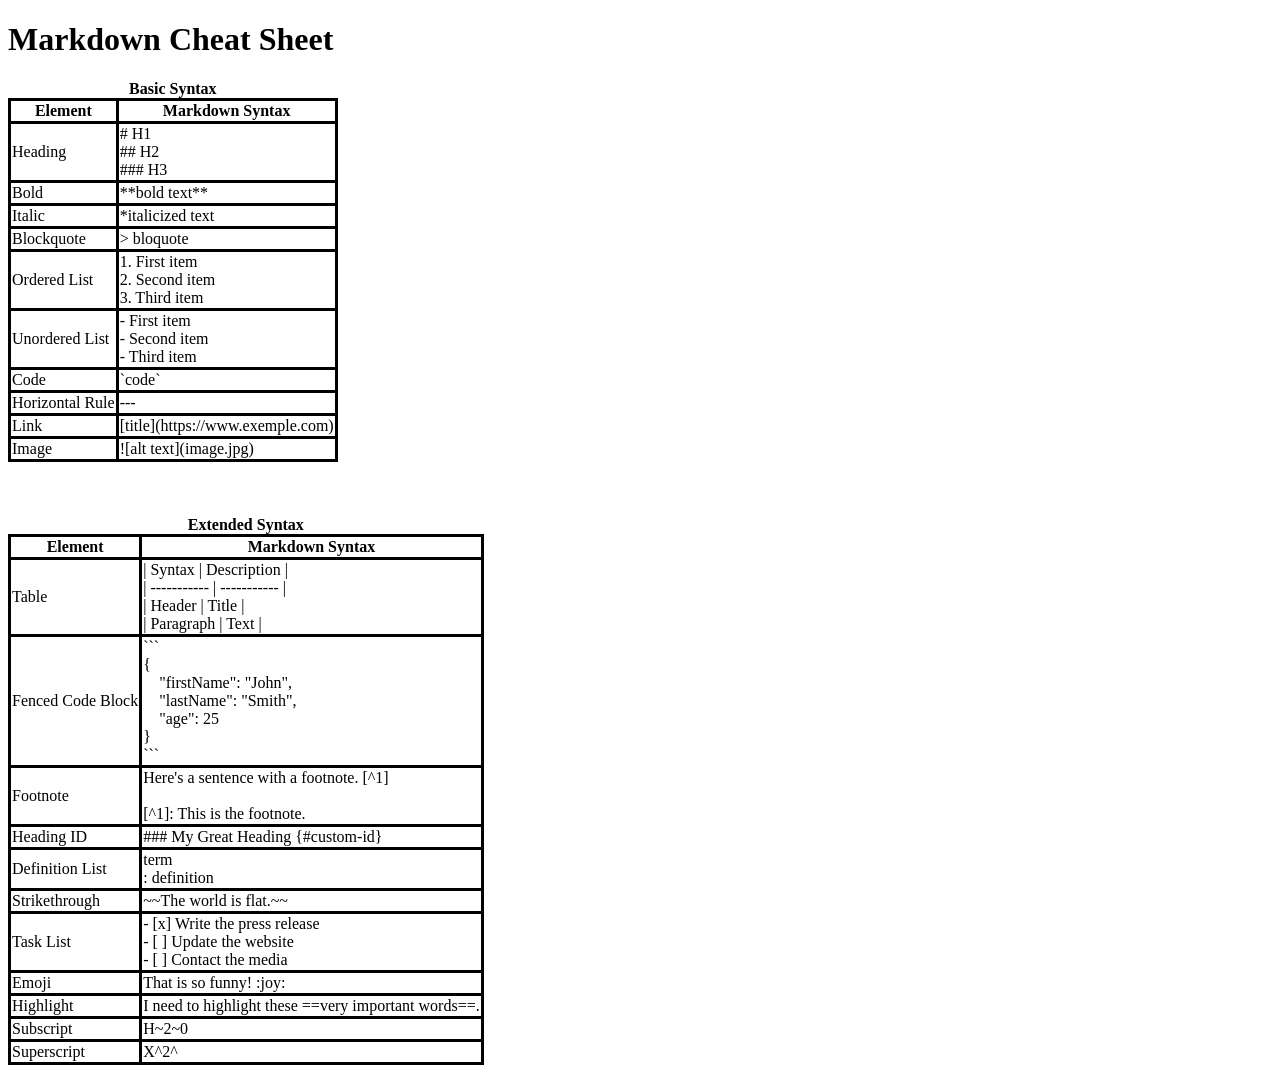
<file: Day04/ex00/templates/ex00/index.html>
<!doctype html>
<html lang="en-US">
  <head>
    <meta charset="utf-8" />
    <title>Ex00 : Markdown Cheatsheet</title>
	<style>
		table, th, td {
			border: solid;
			border-collapse: collapse;
		} 
	</style>
  </head>
  <body>
    <h1>Markdown Cheat Sheet</h1>
	<!-- <h2>Basic Syntax</h2> -->
	<table>
		<caption><b>Basic Syntax</b></caption>
		<tr>
			<th>Element</th>
			<th>Markdown Syntax</th>
		</tr>
		<tr>
			<td>Heading</td>
			<td>
				# H1<br>
				## H2<br>
				### H3
			</td>
		</tr>
		<tr>
			<td>Bold</td>
			<td>**bold text**</td>
		</tr>
		<tr>
			<td>Italic</td>
			<td>*italicized text</td>
		</tr>
		<tr>
			<td>Blockquote</td>
			<td>> bloquote</td>
		</tr>
		<tr>
			<td>Ordered List</td>
			<td>
				1. First item<br>
				2. Second item<br>
				3. Third item
			</td>
		</tr>
		<tr>
			<td>Unordered List</td>
			<td>
				- First item<br>
				- Second item<br>
				- Third item
			</td>
		</tr>
		<tr>
			<td>Code</td>
			<td>`code`</td>
		</tr>
		<tr>
			<td>Horizontal Rule</td>
			<td>---</td>
		</tr>
		<tr>
			<td>Link</td>
			<td>[title](https://www.exemple.com)</td>
		</tr>
		<tr>
			<td>Image</td>
			<td>![alt text](image.jpg)</td>
		</tr>
	</table>
	<br>
	<br>
	<br>
	<table>
		<caption><b>Extended Syntax</b></caption>
		<tr>
			<th>Element</th>
			<th>Markdown Syntax</th>
		</tr>
		<tr>
			<td>Table</td>
			<td>
				| Syntax | Description |<br>
				| ----------- | ----------- |<br>
				| Header | Title |<br>
				| Paragraph | Text |
			</td>
		</tr>
		<tr>
			<td>Fenced Code Block</td>
			<td>
				```<br>
				{<br>
  					&emsp;"firstName": "John",<br>
  					&emsp;"lastName": "Smith",<br>
  					&emsp;"age": 25<br>
				}<br>
				``` 
			</td>
		</tr>
		<tr>
			<td>Footnote</td>
			<td>
				Here's a sentence with a footnote. [^1]<br><br>
				[^1]: This is the footnote.
			</td>
		</tr>
		<tr>
			<td>Heading ID</td>
			<td>### My Great Heading {#custom-id}</td>
		</tr>
		<tr>
			<td>Definition List</td>
			<td>
				term<br>
				: definition
			</td>
		</tr>
		<tr>
			<td>Strikethrough</td>
			<td>~~The world is flat.~~</td>
		</tr>
		<tr>
			<td>Task List</td>
			<td>
				- [x] Write the press release<br>
				- [ ] Update the website<br>
				- [ ] Contact the media 
			</td>
		</tr>
		<tr>
			<td>Emoji</td>
			<td>That is so funny! :joy:</td>
		</tr>
		<tr>
			<td>Highlight</td>
			<td>I need to highlight these ==very important words==.</td>
		</tr>
		<tr>
			<td>Subscript</td>
			<td>H~2~0</td>
		</tr>
		<tr>
			<td>Superscript</td>
			<td>X^2^</td>
		</tr>
	</table>
  </body>
</html>
</file>
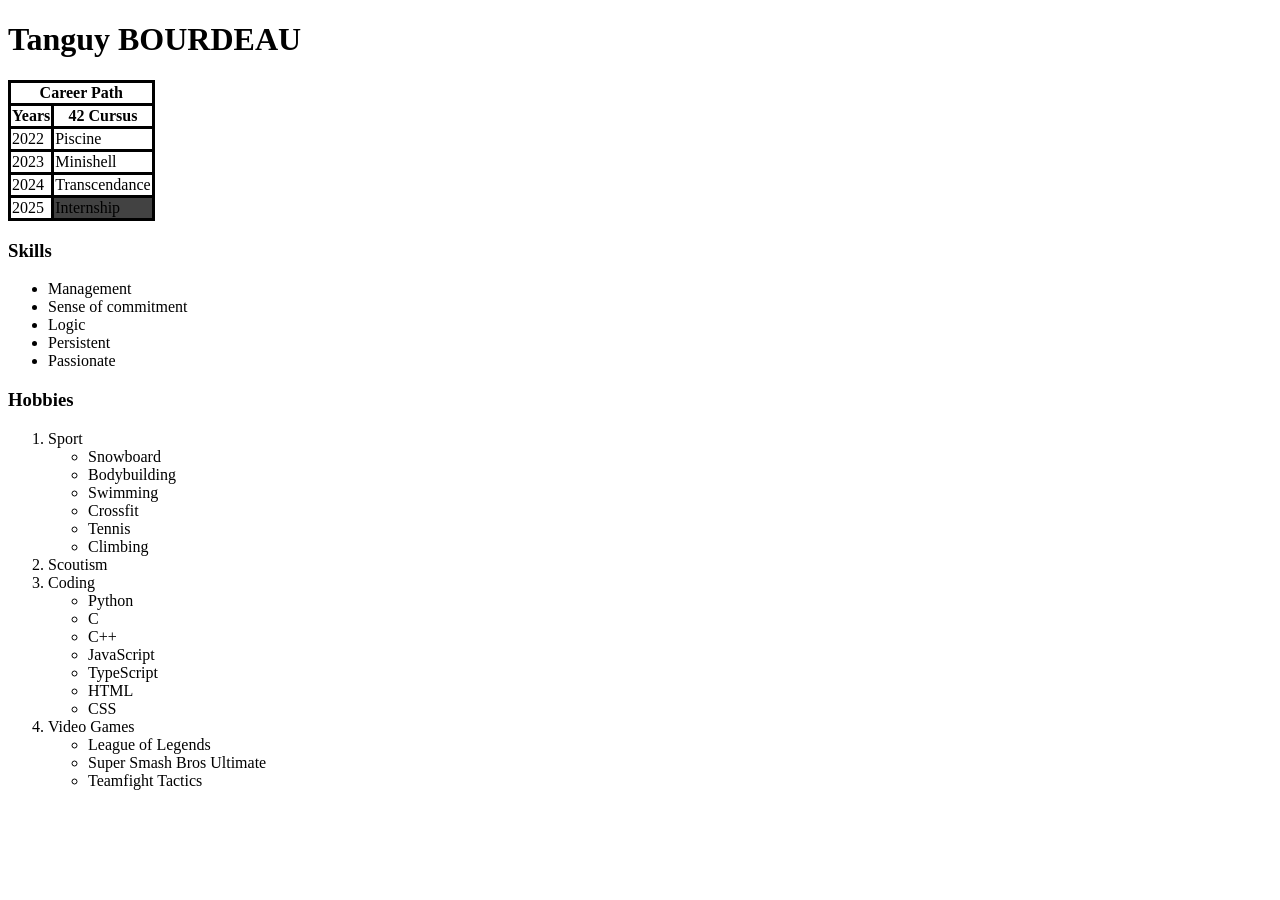
<file: day00/ex01/cv.html>
<!DOCTYPE html>
<html lang="en">
<head>
	<meta charset="UTF-8">
	<title>A transcended CV</title>
	<meta name="viewport" content="width=device-width, initial-scale=1.0">
	<style>
		table, th, td {
			border: solid;
			border-collapse: collapse;
		} 
	</style>
</head>
<body>
	<h1>Tanguy BOURDEAU</h1>
	<table>
		<th colspan="2">Career Path</th>
		<tr>
			<th>Years</th>
			<th>42 Cursus</th>
		</tr>
		<tr>
			<td>2022</td>
			<td>Piscine</td>
		</tr>
		<tr>
			<td>2023</td>
			<td>Minishell</td>
		</tr>
		<tr>
			<td>2024</td>
			<td>Transcendance</td>
		</tr>
		<tr>
			<td>2025</td>
			<td style="background-color: #424242;">Internship</td>
		</tr>
	</table>
	<h3>Skills</h3>
	<ul>
		<li>Management</li>
		<li>Sense of commitment</li>
		<li>Logic</li>
		<li>Persistent</li>
		<li>Passionate</li>
	</ul>
	<h3>Hobbies</h3>
	<ol>
		<li>Sport</li>
		<ul>
			<li>Snowboard</li>
			<li>Bodybuilding</li>
			<li>Swimming</li>
			<li>Crossfit</li>
			<li>Tennis</li>
			<li>Climbing</li>
		</ul>
		<li>Scoutism</li>
		<li>Coding</li>
		<ul>
			<li>Python</li>
			<li>C</li>
			<li>C++</li>
			<li>JavaScript</li>
			<li>TypeScript</li>
			<li>HTML</li>
			<li>CSS</li>
		</ul>
		<li>Video Games</li>
		<ul>
			<li>League of Legends</li>
			<li>Super Smash Bros Ultimate</li>
			<li>Teamfight Tactics</li>
		</ul>
	</ol>
</body>
</html>
</file>
